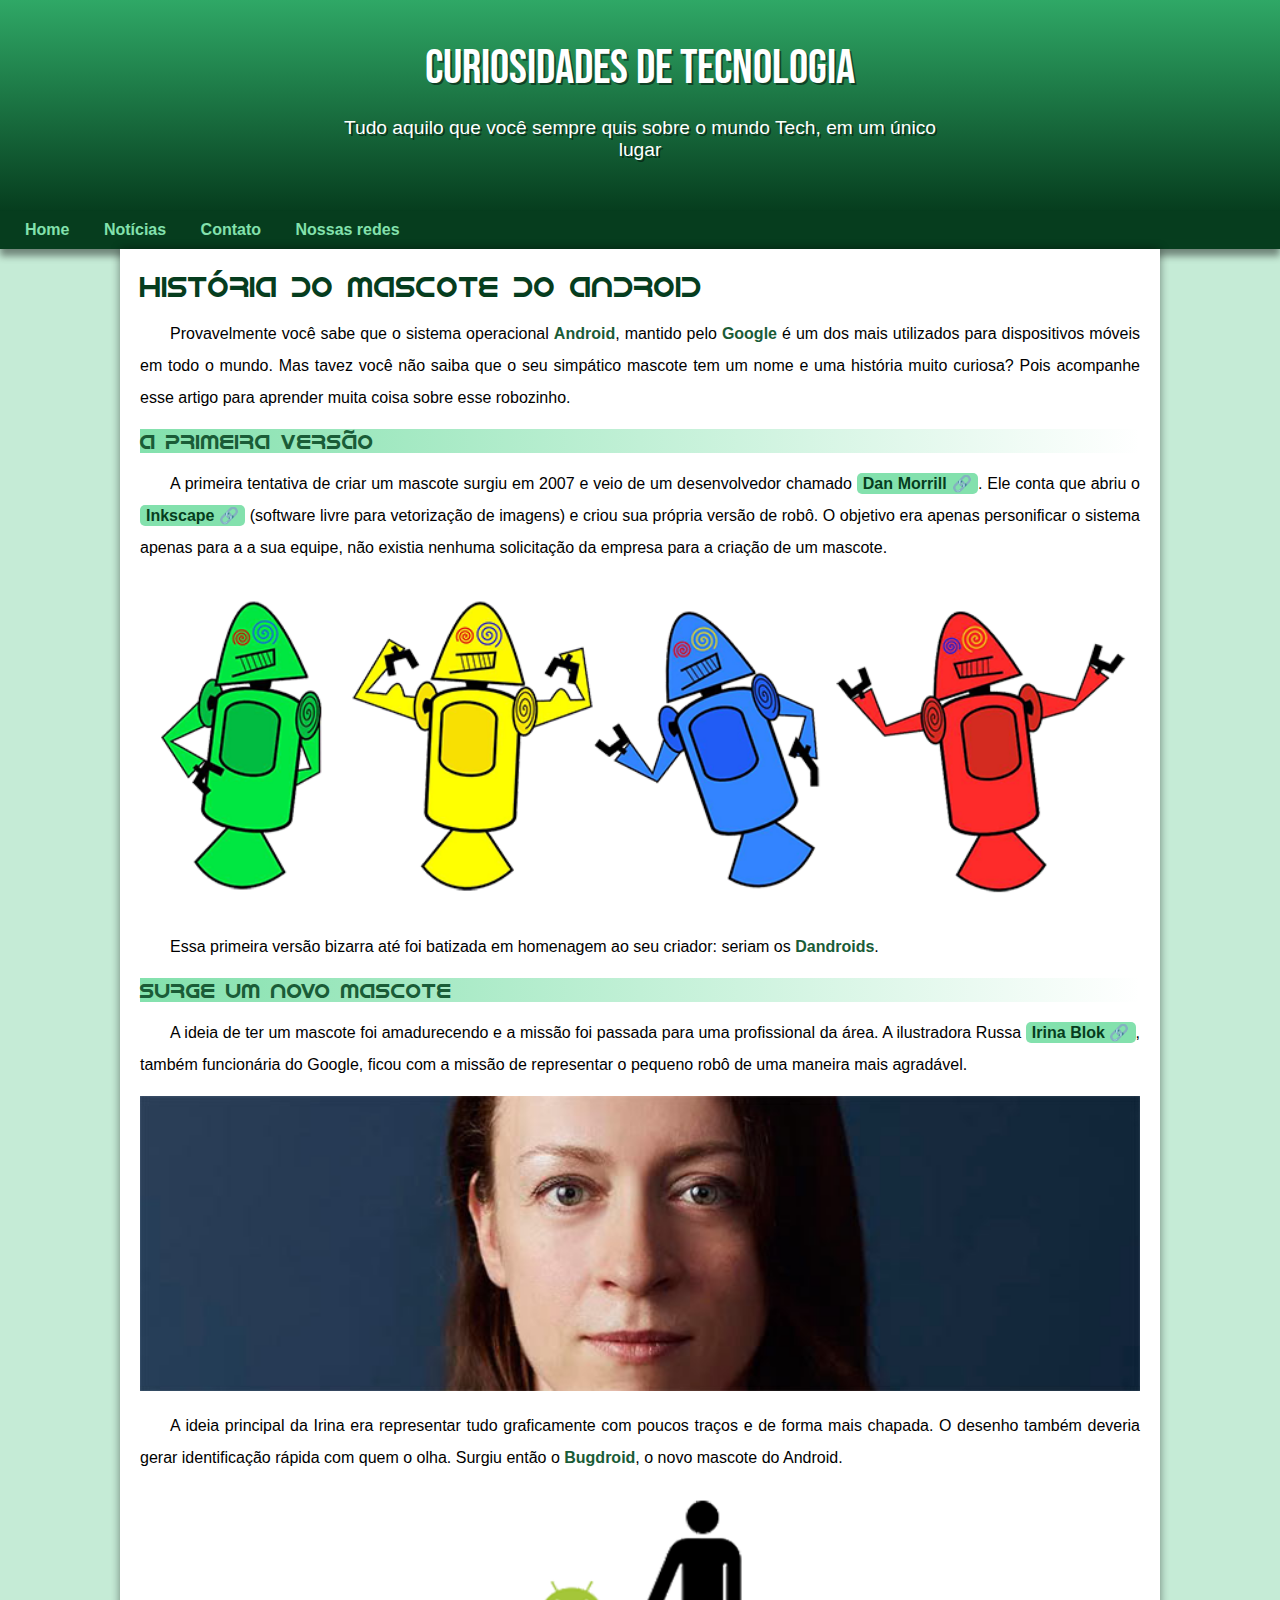
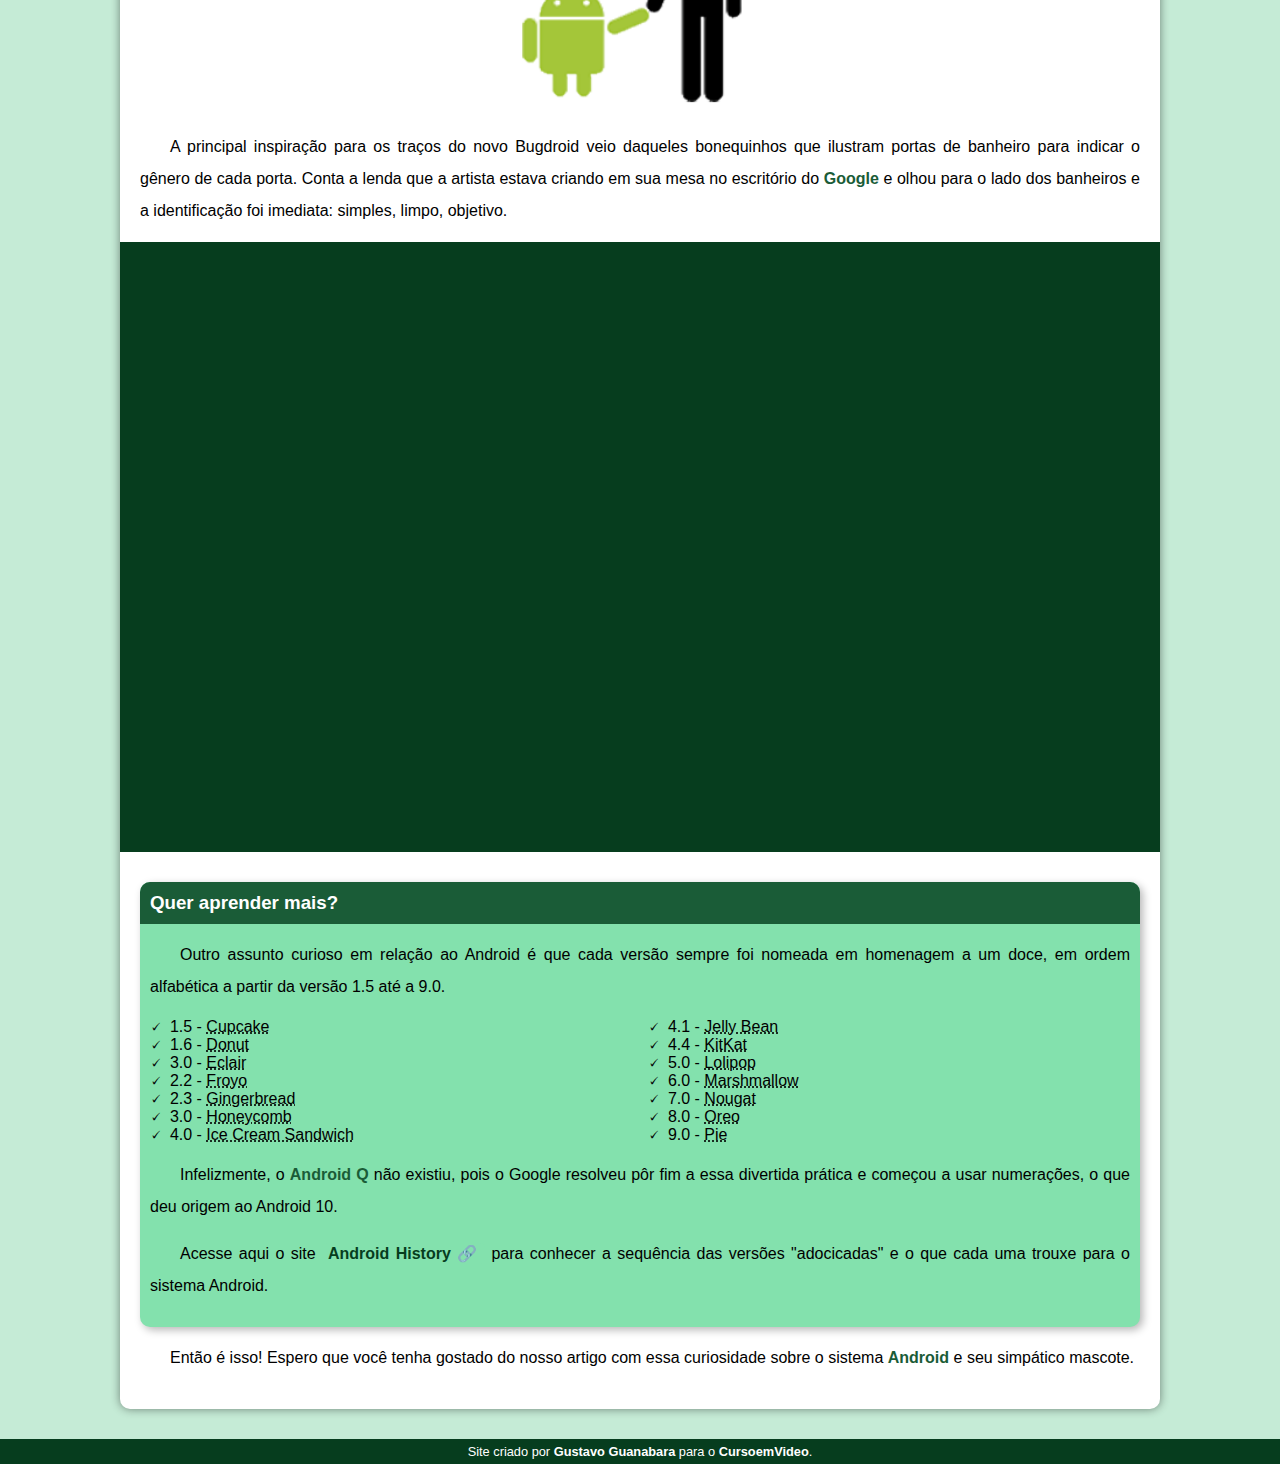
<file: index.html>
<!DOCTYPE html>
<html lang="pt-br">
<head>
    <meta charset="UTF-8">
    <meta name="viewport" content="width=device-width, initial-scale=1.0">
    <title>Como surgiu o mascote do Android</title>
    <link rel="shortcut icon" href="imagens/favicon.ico" type="image/x-icon">
    <link rel="stylesheet" href="style/style.css">
</head>
<body>
    <header>
        <h1>Curiosidades de Tecnologia</h1>
        <p>Tudo aquilo que você sempre quis sobre o mundo Tech, em um único lugar</p>
    </header>
    <nav>
        <a href="#">Home</a>
        <a href="#">Notícias</a>
        <a href="#">Contato</a>
        <a href="#">Nossas redes</a>
    </nav>
    <main>
        <article>
            <h1>História do Mascote do Android</h1>

            <p>Provavelmente você sabe que o sistema operacional <strong>Android</strong>, mantido pelo <strong>Google</strong> é um dos mais utilizados para dispositivos móveis em todo o mundo. Mas tavez você não saiba que o seu simpático mascote tem um nome e uma história muito curiosa? Pois acompanhe esse artigo para aprender muita coisa sobre esse robozinho.</p>

            <h2>A primeira versão</h2>

            <p>A primeira tentativa de criar um mascote surgiu em 2007 e veio de um desenvolvedor chamado <a href="https://androidcommunity.com/dan-morrill-shows-us-the-android-mascot-that-almost-was-20130103/" target="_blank" class="externo">Dan Morrill</a>. Ele conta que abriu o <a href="https://inkscape.org/pt-br/" target="_blank" class="externo">Inkscape</a> (software livre para vetorização de imagens) e criou sua própria versão de robô. O objetivo era apenas personificar o sistema apenas para a a sua equipe, não existia nenhuma solicitação da empresa para a criação de um mascote.</p>

            <picture>
                <source media="(max-width: 670px )" srcset="imagens/dan-droids-pq.png">
                <img src="imagens/dan-droids.png" alt="Primeiro mascote do Android">
            </picture>

            <p>Essa primeira versão bizarra até foi batizada em homenagem ao seu criador: seriam os <strong>Dandroids</strong>.</p>

            <h2>Surge um novo mascote</h2>

            <p>A ideia de ter um mascote foi amadurecendo e a missão foi passada para uma profissional da área. A ilustradora Russa <a href="https://www.irinablok.com/android" target="_blank" class="externo">Irina Blok</a>, também funcionária do Google, ficou com a missão de representar o pequeno robô de uma maneira mais agradável.</p>

            <picture>
                <source media="(max-width:670px )" srcset="imagens/irina-blok-pq.jpg">
                <img src="imagens/irina-blok.jpg" alt="Irina Blok, criadora do Bugdroid">
            </picture>

            <p>A ideia principal da Irina era representar tudo graficamente com poucos traços e de forma mais chapada. O desenho também deveria gerar identificação rápida com quem o olha. Surgiu então o <strong>Bugdroid</strong>, o novo mascote do Android.</p>

            <img src="imagens/bugdroid.png" class="pequena" alt="Bugdroid">

            <p>A principal inspiração para os traços do novo Bugdroid veio daqueles bonequinhos que ilustram portas de banheiro para indicar o gênero de cada porta. Conta a lenda que a artista estava criando em sua mesa no escritório do <strong>Google</strong> e olhou para o lado dos banheiros e a identificação foi imediata: simples, limpo, objetivo.</p>

            <div class="video">
                <iframe width="560" height="315" src="https://www.youtube.com/embed/l2UDgpLz20M?si=pP8UXKtbSDlo7rS3" title="YouTube video player" frameborder="0" allow="accelerometer; autoplay; clipboard-write; encrypted-media; gyroscope; picture-in-picture; web-share" referrerpolicy="strict-origin-when-cross-origin" allowfullscreen></iframe>
            </div>
            
            <aside>
                <h3>Quer aprender mais?</h3>

                <p>Outro assunto curioso em relação ao Android é que cada versão sempre foi nomeada em homenagem a um doce, em ordem alfabética a partir da versão 1.5 até a 9.0.</p>

                <ul>
                    <li>1.5 - <abbr title="Bolo de copo">Cupcake</abbr></li>
                    <li>1.6 - <abbr title="Rosquinha">Donut</abbr></li>
                    <li>3.0 - <abbr title="Bomba">Eclair</abbr></li>
                    <li>2.2 - <abbr title="Iogurte congelado">Froyo</abbr></li>
                    <li>2.3 - <abbr title="Biscoito de Gengibre">Gingerbread</abbr></li>
                    <li>3.0 - <abbr title="Favo de Mel">Honeycomb</abbr></li>
                    <li>4.0 - <abbr title="Sanduíche de Sorvete">Ice Cream Sandwich</abbr></li>
                    <li>4.1 - <abbr title="Jujuba">Jelly Bean</abbr></li>
                    <li>4.4 - <abbr title="KitKat">KitKat</abbr></li>
                    <li>5.0 - <abbr title="Pirulito">Lolipop</abbr></li>
                    <li>6.0 - <abbr title="Marshmallow">Marshmallow</abbr></li>
                    <li>7.0 - <abbr title="Torrone">Nougat</abbr></li>
                    <li>8.0 - <abbr title="Oreo">Oreo</abbr></li>
                    <li>9.0 - <abbr title="Torta">Pie</abbr></li>
                </ul>

                <p>Infelizmente, o <strong>Android Q</strong> não existiu, pois o Google resolveu pôr fim a essa divertida prática e começou a usar numerações, o que deu origem ao Android 10.</p>

                <p>Acesse aqui o site <a href="https://www.android.com/intl/en_uk/what-is-android/" target="_blank" class="externo">Android History</a> para conhecer a sequência das versões "adocicadas" e o que cada uma trouxe para o sistema Android.</p>
            </aside>
            

            <p>Então é isso! Espero que você tenha gostado do nosso artigo com essa curiosidade sobre o sistema <strong>Android</strong> e seu simpático mascote.</p>
        </article>
    </main>
    <footer>
        <p>Site criado por <a href="https://gustavoguanabara.github.io/" target="_blank">Gustavo Guanabara</a> para o <a href="https://www.youtube.com/cursoemvideo" target="_blank">CursoemVideo</a>.</p>
    </footer>
</body>
</html>
</file>
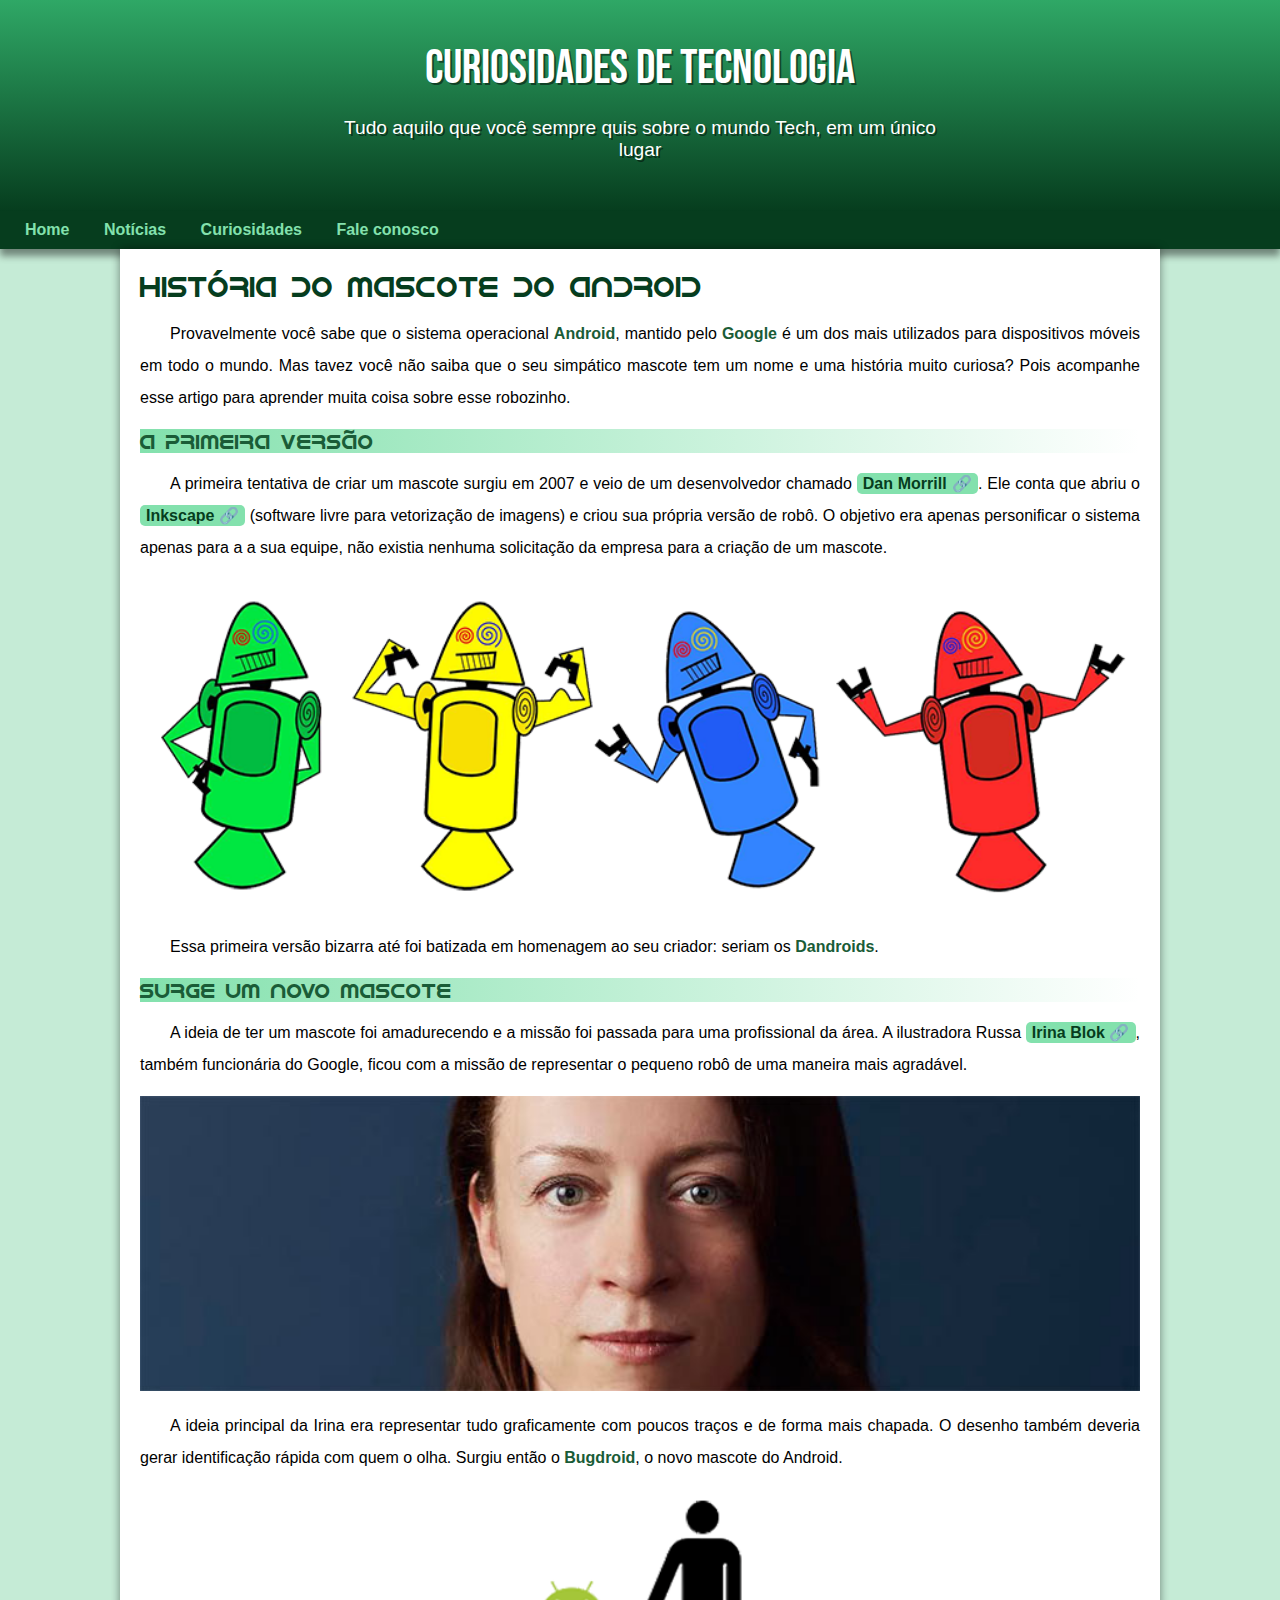
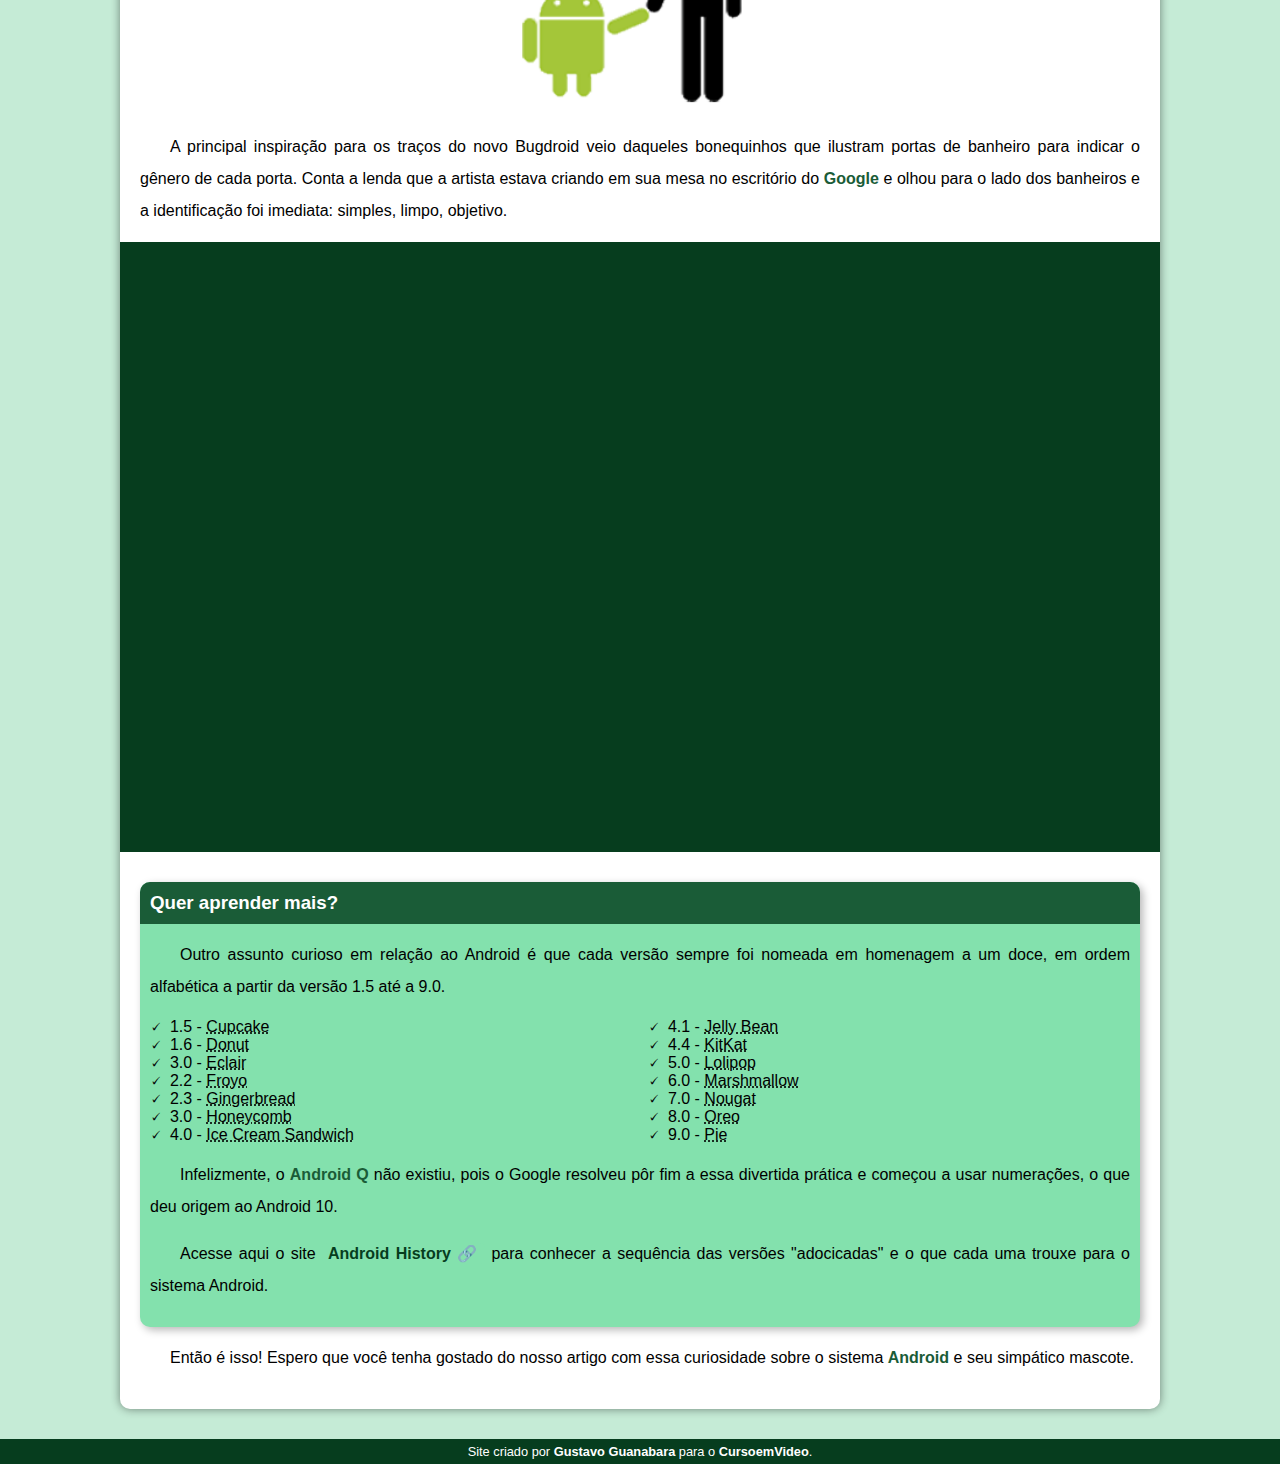
<file: index.htlm.html>
<!DOCTYPE html>
<html lang="pt-br">
<head>
    <meta charset="UTF-8">
    <meta name="viewport" content="width=device-width, initial-scale=1.0">
    <title>Como surgiu o mascote do Android</title>
    <link rel="shortcut icon" href="imagens/favicon.ico" type="image/x-icon">
    <link rel="stylesheet" href="style/style.css">
</head>
<body>
    <header>
        <h1>Curiosidades de Tecnologia</h1>
        <p>Tudo aquilo que você sempre quis sobre o mundo Tech, em um único lugar</p>
    </header>
    <nav>
        <a href="#">Home</a>
        <a href="#">Notícias</a>
        <a href="#">Curiosidades</a>
        <a href="#">Fale conosco</a>
    </nav>
    <main>
        <article>
            <h1>História do Mascote do Android</h1>

            <p>Provavelmente você sabe que o sistema operacional <strong>Android</strong>, mantido pelo <strong>Google</strong> é um dos mais utilizados para dispositivos móveis em todo o mundo. Mas tavez você não saiba que o seu simpático mascote tem um nome e uma história muito curiosa? Pois acompanhe esse artigo para aprender muita coisa sobre esse robozinho.</p>

            <h2>A primeira versão</h2>

            <p>A primeira tentativa de criar um mascote surgiu em 2007 e veio de um desenvolvedor chamado <a href="https://androidcommunity.com/dan-morrill-shows-us-the-android-mascot-that-almost-was-20130103/" target="_blank" class="externo">Dan Morrill</a>. Ele conta que abriu o <a href="https://inkscape.org/pt-br/" target="_blank" class="externo">Inkscape</a> (software livre para vetorização de imagens) e criou sua própria versão de robô. O objetivo era apenas personificar o sistema apenas para a a sua equipe, não existia nenhuma solicitação da empresa para a criação de um mascote.</p>

            <picture>
                <source media="(max-width: 670px )" srcset="imagens/dan-droids-pq.png">
                <img src="imagens/dan-droids.png" alt="Primeiro mascote do Android">
            </picture>

            <p>Essa primeira versão bizarra até foi batizada em homenagem ao seu criador: seriam os <strong>Dandroids</strong>.</p>

            <h2>Surge um novo mascote</h2>

            <p>A ideia de ter um mascote foi amadurecendo e a missão foi passada para uma profissional da área. A ilustradora Russa <a href="https://www.irinablok.com/android" target="_blank" class="externo">Irina Blok</a>, também funcionária do Google, ficou com a missão de representar o pequeno robô de uma maneira mais agradável.</p>

            <picture>
                <source media="(max-width:670px )" srcset="imagens/irina-blok-pq.jpg">
                <img src="imagens/irina-blok.jpg" alt="Irina Blok, criadora do Bugdroid">
            </picture>

            <p>A ideia principal da Irina era representar tudo graficamente com poucos traços e de forma mais chapada. O desenho também deveria gerar identificação rápida com quem o olha. Surgiu então o <strong>Bugdroid</strong>, o novo mascote do Android.</p>

            <img src="imagens/bugdroid.png" class="pequena" alt="Bugdroid">

            <p>A principal inspiração para os traços do novo Bugdroid veio daqueles bonequinhos que ilustram portas de banheiro para indicar o gênero de cada porta. Conta a lenda que a artista estava criando em sua mesa no escritório do <strong>Google</strong> e olhou para o lado dos banheiros e a identificação foi imediata: simples, limpo, objetivo.</p>

            <div class="video">
                <iframe width="560" height="315" src="https://www.youtube.com/embed/l2UDgpLz20M?si=pP8UXKtbSDlo7rS3" title="YouTube video player" frameborder="0" allow="accelerometer; autoplay; clipboard-write; encrypted-media; gyroscope; picture-in-picture; web-share" referrerpolicy="strict-origin-when-cross-origin" allowfullscreen></iframe>
            </div>
            
            <aside>
                <h3>Quer aprender mais?</h3>

                <p>Outro assunto curioso em relação ao Android é que cada versão sempre foi nomeada em homenagem a um doce, em ordem alfabética a partir da versão 1.5 até a 9.0.</p>

                <ul>
                    <li>1.5 - <abbr title="Bolo de copo">Cupcake</abbr></li>
                    <li>1.6 - <abbr title="Rosquinha">Donut</abbr></li>
                    <li>3.0 - <abbr title="Bomba">Eclair</abbr></li>
                    <li>2.2 - <abbr title="Iogurte congelado">Froyo</abbr></li>
                    <li>2.3 - <abbr title="Biscoito de Gengibre">Gingerbread</abbr></li>
                    <li>3.0 - <abbr title="Favo de Mel">Honeycomb</abbr></li>
                    <li>4.0 - <abbr title="Sanduíche de Sorvete">Ice Cream Sandwich</abbr></li>
                    <li>4.1 - <abbr title="Jujuba">Jelly Bean</abbr></li>
                    <li>4.4 - <abbr title="KitKat">KitKat</abbr></li>
                    <li>5.0 - <abbr title="Pirulito">Lolipop</abbr></li>
                    <li>6.0 - <abbr title="Marshmallow">Marshmallow</abbr></li>
                    <li>7.0 - <abbr title="Torrone">Nougat</abbr></li>
                    <li>8.0 - <abbr title="Oreo">Oreo</abbr></li>
                    <li>9.0 - <abbr title="Torta">Pie</abbr></li>
                </ul>

                <p>Infelizmente, o <strong>Android Q</strong> não existiu, pois o Google resolveu pôr fim a essa divertida prática e começou a usar numerações, o que deu origem ao Android 10.</p>

                <p>Acesse aqui o site <a href="https://www.android.com/intl/en_uk/what-is-android/" target="_blank" class="externo">Android History</a> para conhecer a sequência das versões "adocicadas" e o que cada uma trouxe para o sistema Android.</p>
            </aside>
            

            <p>Então é isso! Espero que você tenha gostado do nosso artigo com essa curiosidade sobre o sistema <strong>Android</strong> e seu simpático mascote.</p>
        </article>
    </main>
    <footer>
        <p>Site criado por <a href="https://gustavoguanabara.github.io/" target="_blank">Gustavo Guanabara</a> para o <a href="https://www.youtube.com/cursoemvideo" target="_blank">CursoemVideo</a>.</p>
    </footer>
</body>
</html>
</file>
<file: style/style.css>
@charset "UTF-8";

@import url('https://fonts.googleapis.com/css2?family=Bebas+Neue&display=swap');

@font-face{
    font-family: Android;
    src: url('../fontes/idroid.otf') format(opentype);
    font-weight: normal;
} 



:root{
    --cor0: #c5ebd6;
    --cor1: #83e1ad;
    --cor2: #3ddc84;
    --cor3: #2fa866;
    --cor4: #1a5c37;
    --cor5: #063d1e;

    --fonte-padrao: Arial, Verdana, Helvetica, sans-serif;
    --fonte-destaque: 'Bebas Neue', cursive;
    --fonte-android: 'Android', cursive; 
}

*{
    margin: 0px;
    padding: 0px;
}

body{
    background-color: var(--cor0);
    font-family: var(--fonte-padrao);
}

a.externo:after{
    content: '\00A0\1F517';
}

header{
    background-image: linear-gradient(to bottom, var(--cor3), var(--cor5));
    min-height: 150px;
    text-align: center;
    padding-top: 40px;
}

header > h1{
    color:white;
    font-family: var(--fonte-destaque);
    font-size: 3em;
    font-weight: normal;
    margin-bottom: 20px;
    text-shadow: 2px 2px 0px rgba(0, 0, 0, 0.466);
}

header > p{
    font-family: var(--fonte-padrao);
    font-size: 1.2em;
    color: white;
    max-width: 600px;
    padding-right: 10px;
    padding-left: 10px;
    margin: auto;
    padding-bottom: 50px;
    text-shadow: 2px 2px 0px rgba(0, 0, 0, 0.466);


}

nav{
    background-color: var(--cor5);
    padding: 10px;
    box-shadow: 0px 7px 7px rgba(0, 0, 0, 0.432);
}

nav > a{
    color: var(--cor1);
    padding: 15px;
    border-radius: 5px;
    text-decoration: none;
    font-weight: bold;
    transition-duration: 1s;
}

nav > a:hover{
    background-color: var(--cor3);
    color: var(--cor5);
    padding: 10px;
    
}

main{
    background-color: white;
    min-width: 300px;
    margin: auto;
    margin-bottom: 30px;
    padding: 20px;
    max-width: 1000px;
    
    box-shadow: 0px 0px 10px rgba(0, 0, 0, 0.452);
    border-bottom-left-radius: 10px;
    border-bottom-right-radius: 10px;
}

main h1{
    color: var(--cor5);
    font-family: var(--fonte-android);
    font-weight: normal;
    font-size: 1.8em;
}

main h2{
    font-family: var(--fonte-android);
    color: var(--cor4);
    font-size: 1.3em;
    font-weight: normal;
    background-image: linear-gradient(to right, var(--cor1), transparent);
    text-indent: 8pxw;
}

main p{
    margin: 15px 0px 15px 0 ;
    text-align: justify;
    text-indent: 30px;
    font-size: 1em;
    line-height: 2em;
}

main strong{
    color:var(--cor4);
    font-weight: bold;

}

main a{
    text-decoration: none;
    font-weight: bold;
    color: var(--cor5);
    background-color: var(--cor1);
    padding: 2px 6px;
    border-radius: 5px;

}

main a:hover{
    text-decoration: underline;
    color: var(--cor4);
}

main img{
    width: 100%;
}

main img.pequena{
    max-width: 350px;
    display: block;
    margin: auto;
}

div.video{
    background-color: var(--cor5);
    margin: 0px -20px 30px -20px;
    padding: 20px;
    padding-bottom: 59%;
    position: relative;
}

div.video > iframe{
    position: absolute;
    top: 5% ;
    left: 5% ;
    width: 90%;
    height: 90%;
}

aside > h3{
    background-color: var(--cor4);
    color: white;
    padding: 10px;
    margin: -10px -10px 0px -10px;
    border-radius: 10px 10px 0px 0px;
}

aside > ul {
    list-style-type:'\1F5F8\00A0\00A0';
    list-style-position: inside;
    columns: 2;
}

aside{
    background-color: var(--cor1);
    padding: 10px;
    border-radius: 10px;
    box-shadow: 3px 3px 8px rgba(0, 0, 0, 0.288);
}

footer{
    background-color: var(--cor5);
    color: white;
    text-align: center;
    font-size: 0.8em;
    padding: 5px;
}

footer a{
    color: white;
    font-weight: bolder;
    text-decoration: none;
}

footer a:hover{
    text-decoration: underline;
    color: var(--cor1);
}
</file>
